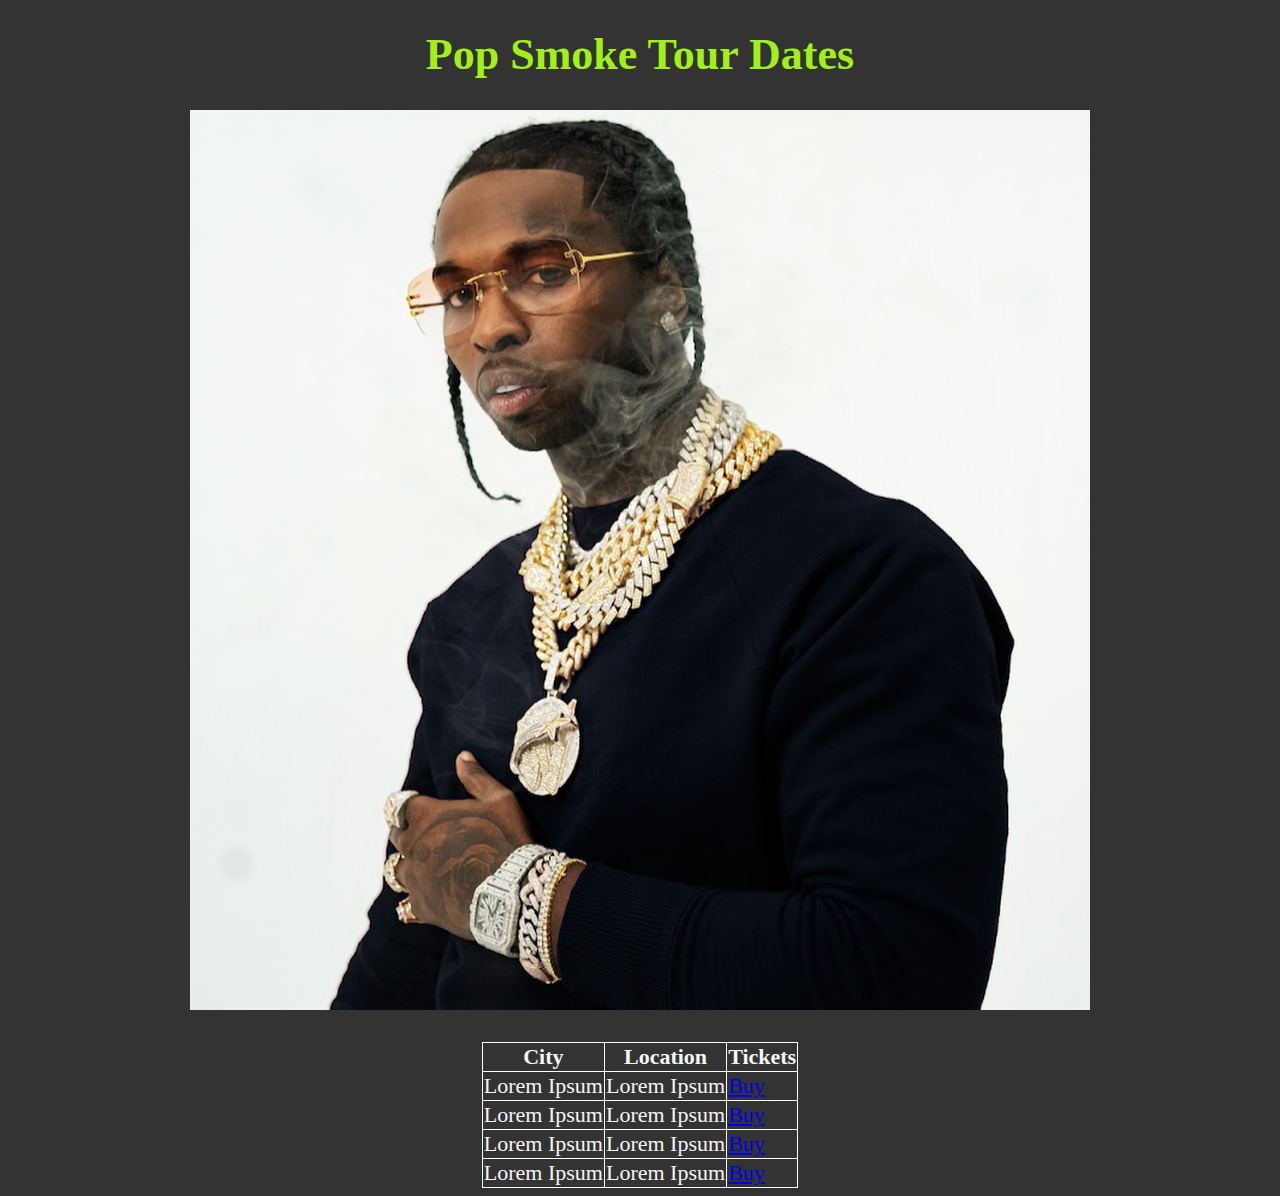
<file: Pop Smoke Tour Dates/index.html>
<!DOCTYPE html>
<html lang="en">
  <head>
    <meta charset="UTF-8" />
    <meta http-equiv="X-UA-Compatible" content="IE=edge" />
    <meta name="viewport" content="width=device-width, initial-scale=1.0" />
    <title>Pop Smoke Tour Dates</title>
    <link rel="stylesheet" href="main.css" />
  </head>
  <body>
    <center>
      <h1 style="color: #a1f017">Pop Smoke Tour Dates</h1>
      <img src="img/popsmoke.jpg" alt="Pop Smoke Pictured" />
      <br />
      <br />
      <table>
        <tr>
          <th>City</th>
          <th>Location</th>
          <th>Tickets</th>
        </tr>
        <tr>
          <td>Lorem Ipsum</td>
          <td>Lorem Ipsum</td>
          <td><a href="https://google.com">Buy</a></td>
        </tr>
        <tr>
          <td>Lorem Ipsum</td>
          <td>Lorem Ipsum</td>
          <td><a href="https://google.com">Buy</a></td>
        </tr>
        <tr>
          <td>Lorem Ipsum</td>
          <td>Lorem Ipsum</td>
          <td><a href="https://google.com">Buy</a></td>
        </tr>
        <tr>
          <td>Lorem Ipsum</td>
          <td>Lorem Ipsum</td>
          <td><a href="https://google.com">Buy</a></td>
        </tr>
      </table>
    </center>
  </body>
</html>
</file>
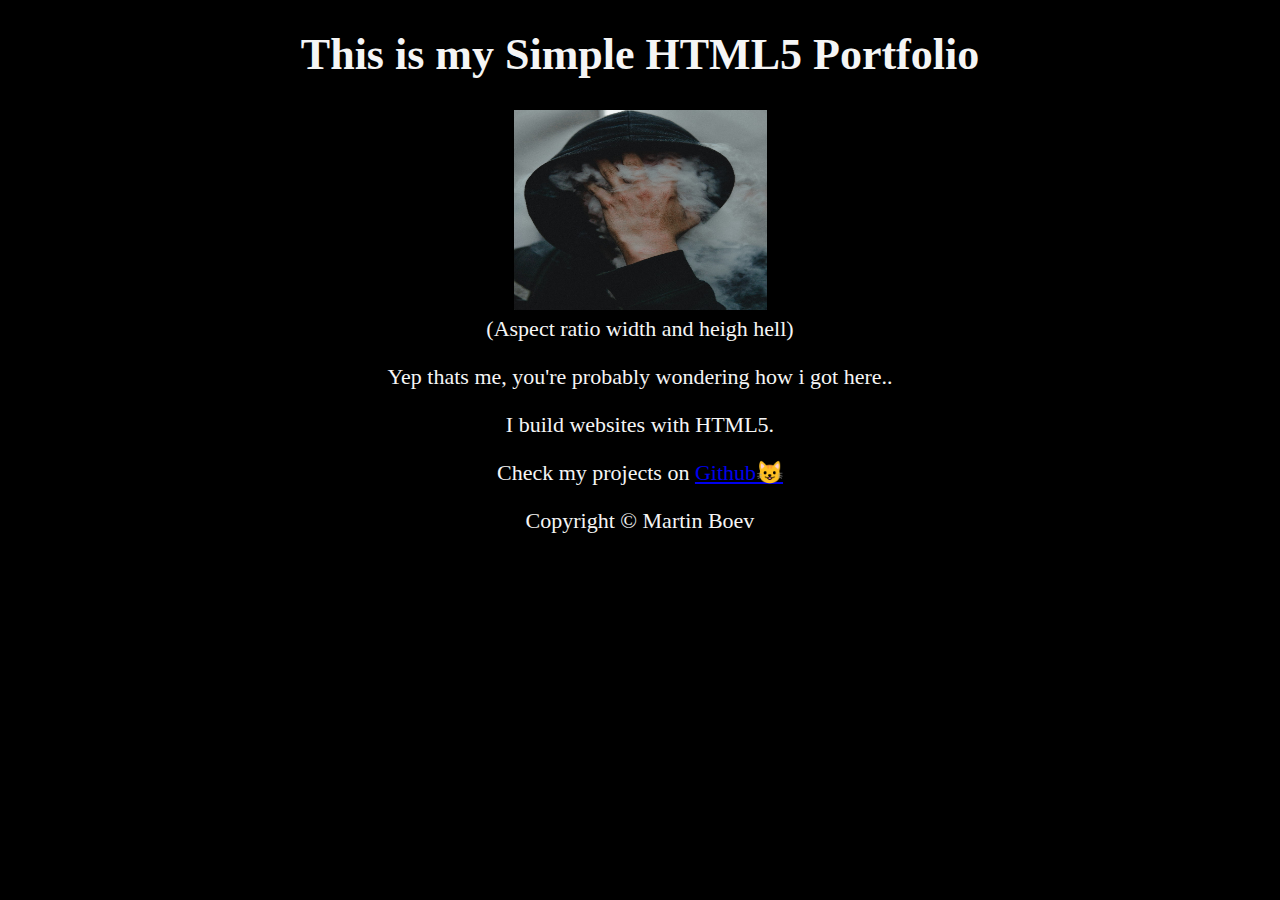
<file: Simple Portfolio/index.html>
<!DOCTYPE html>
<html lang="en">
  <head>
    <meta charset="UTF-8" />
    <meta http-equiv="X-UA-Compatible" content="IE=edge" />
    <meta name="viewport" content="width=device-width, initial-scale=1.0" />
    <title>Martin Boev's HTML5 Portfolio</title>
    <link rel="stylesheet" href="main.css" />
  </head>
  <body>
    <center>
      <h1>This is my Simple HTML5 Portfolio</h1>
      <figure>
        <img src="img/photo.jpg" alt="My fake photo cause i don't smoke" /
        width="253" height="200">
        <figcaption>(Aspect ratio width and heigh hell)</figcaption>
      </figure>
      <p>Yep thats me, you're probably wondering how i got here..</p>
      <p>I build websites with HTML5.</p>
      <p>
        Check my projects on
        <a href="https://github.com/m0ney-dev/HTML5-Only-Projects">Github😺</a>
      </p>
      <footer>Copyright &copy; Martin Boev</footer>
    </center>
  </body>
</html>
</file>
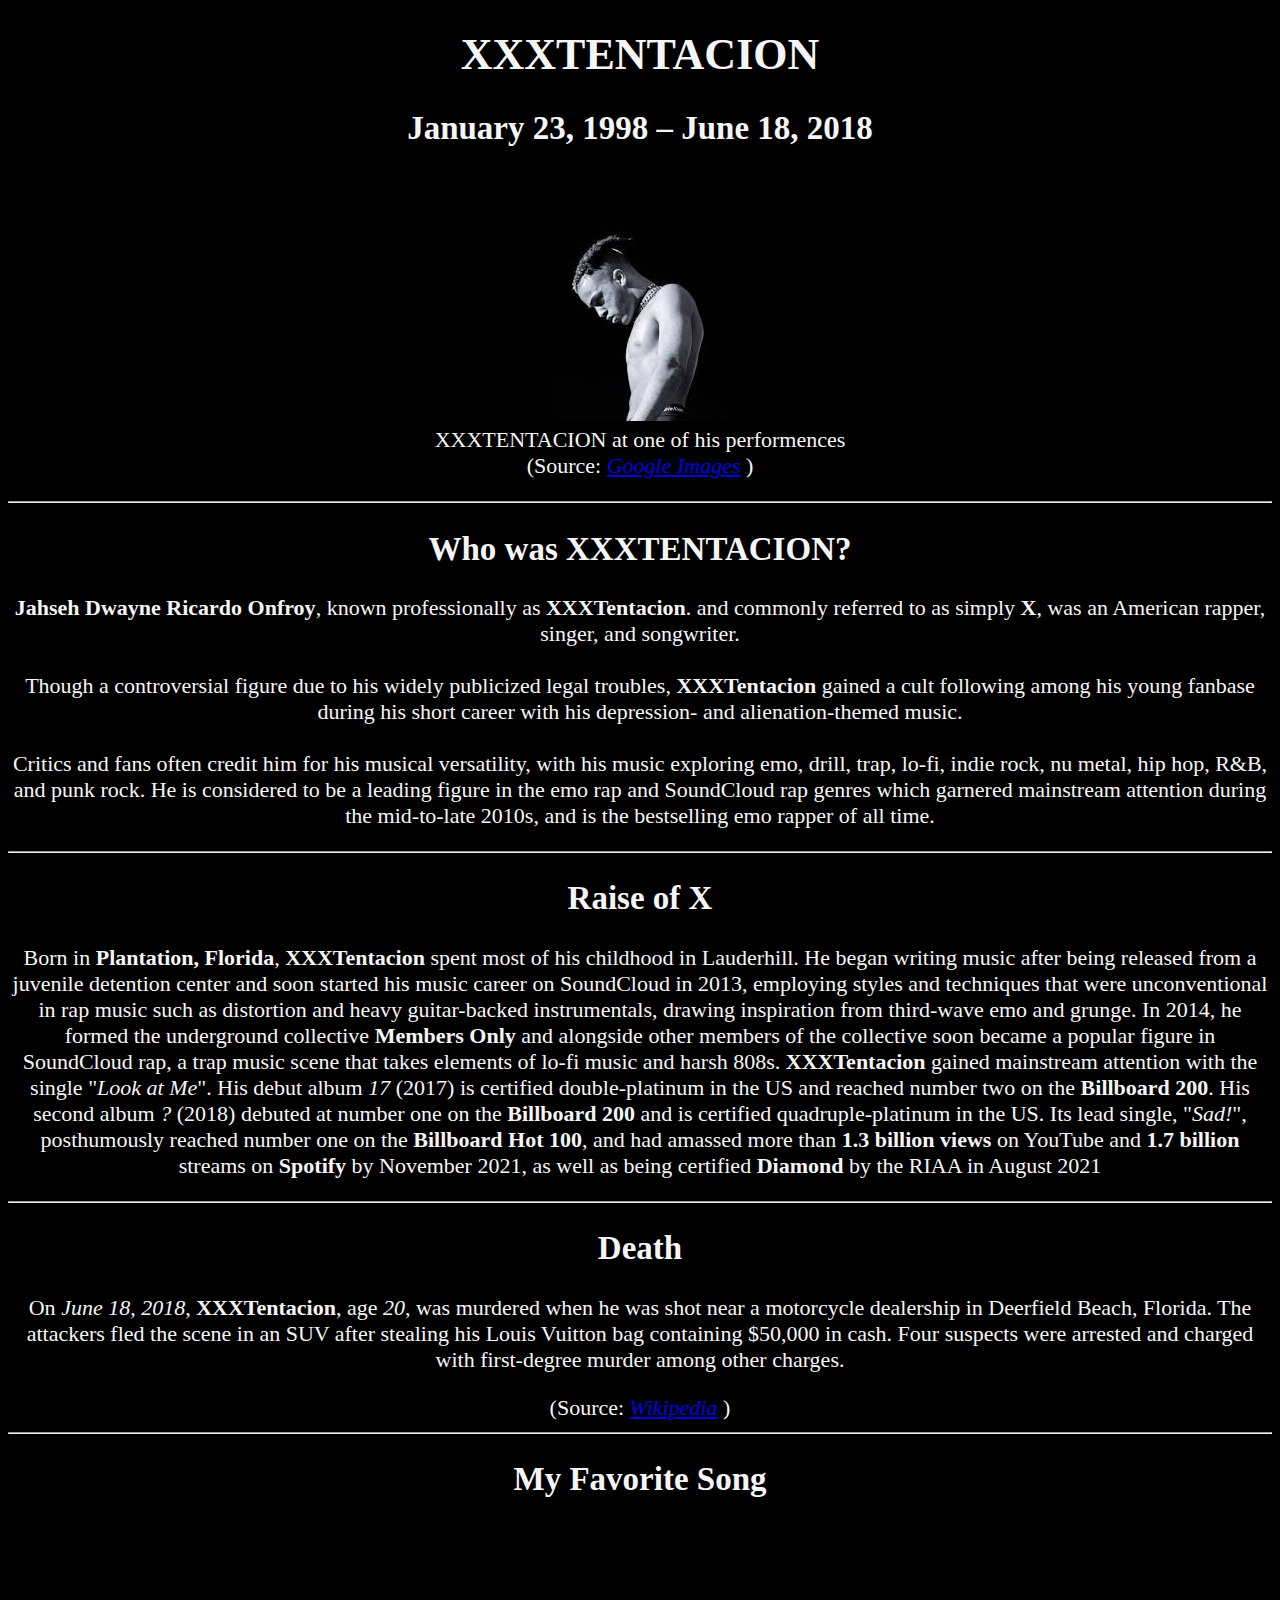
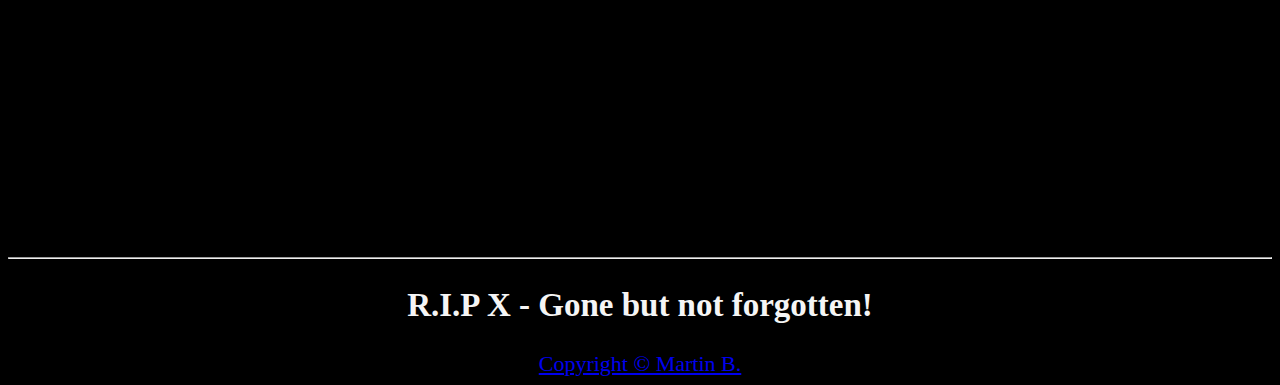
<file: Tribute page for XXXTENTACION/index.html>
<!DOCTYPE html>
<html lang="en">
  <head>
    <meta charset="UTF-8" />
    <meta http-equiv="X-UA-Compatible" content="IE=edge" />
    <meta name="viewport" content="width=device-width, initial-scale=1.0" />
    <title>Tribute Page for XXXTENTACION</title>
    <link rel="icon" href="img/notes.png" />
    <link rel="stylesheet" href="main.css" />
  </head>
  <body>
    <center>
      <h1>XXXTENTACION</h1>
      <h2>January 23, 1998 – June 18, 2018</h2>
      <figure>
        <img src="img/photo2.jpg" alt="A photo of XXXTENTACION" / width="204"
        height="247">
        <figcaption>
          XXXTENTACION at one of his performences
          <br />
          (Source:
          <cite> <a href="https://google.com">Google Images</a> </cite>)
        </figcaption>
      </figure>
      <hr />
      <h2>Who was XXXTENTACION?</h2>
      <p>
        <strong>Jahseh Dwayne Ricardo Onfroy</strong>, known professionally as
        <strong>XXXTentacion</strong>. and commonly referred to as simply
        <strong>X</strong>, was an American rapper, singer, and songwriter.
        <br />
        <br />
        Though a controversial figure due to his widely publicized legal
        troubles, <strong>XXXTentacion</strong> gained a cult following among
        his young fanbase during his short career with his depression- and
        alienation-themed music.
        <br />
        <br />
        Critics and fans often credit him for his musical versatility, with his
        music exploring emo, drill, trap, lo-fi, indie rock, nu metal, hip hop,
        R&B, and punk rock. He is considered to be a leading figure in the emo
        rap and SoundCloud rap genres which garnered mainstream attention during
        the mid-to-late 2010s, and is the bestselling emo rapper of all time.
      </p>
      <hr>
      <h2>Raise of X</h2>
      <p>
        Born in <strong>Plantation, Florida</strong>,
        <strong>XXXTentacion</strong> spent most of his childhood in <strong></strong>Lauderhill</strong>.
        He began writing music after being released from a juvenile detention
        center and soon started his music career on SoundCloud in 2013,
        employing styles and techniques that were unconventional in rap music
        such as distortion and heavy guitar-backed instrumentals, drawing
        inspiration from third-wave emo and grunge. In 2014, he formed the
        underground collective <strong>Members Only</strong> and alongside other members of the
        collective soon became a popular figure in SoundCloud rap, a trap music
        scene that takes elements of lo-fi music and harsh 808s. <strong>XXXTentacion</strong>
        gained mainstream attention with the single "<i>Look at Me</i>". His debut
        album <i>17</i> (2017) is certified double-platinum in the US and reached
        number two on the <strong>Billboard 200</strong>. His second album <i>?</i> (2018) debuted at
        number one on the <strong>Billboard 200</strong> and is certified quadruple-platinum in
        the US. Its lead single, "<i>Sad!</i>", posthumously reached number one on the
        <strong>Billboard Hot 100</strong>, and had amassed more than <strong>1.3 billion views</strong> on
        YouTube and <strong>1.7 billion</strong> streams on <strong>Spotify</strong> by November 2021, as well as
        being certified <strong>Diamond</strong> by the RIAA in August 2021
      </p>
      <hr>
      <h2>Death</h2>
      <p>On <i>June 18, 2018,</i> <strong>XXXTentacion</strong>, age <i>20</i>, was murdered when he was shot near a motorcycle dealership in Deerfield Beach, Florida. The attackers fled the scene in an SUV after stealing his Louis Vuitton bag containing $50,000 in cash. Four suspects were arrested and charged with first-degree murder among other charges.</p>
      (Source:
          <cite> <a href="https://en.wikipedia.org/wiki/XXXTentacion">Wikipedia</a> </cite>)
      <hr>
      <h2>My Favorite Song</h2>
      <iframe width="560" height="315" src="https://www.youtube.com/embed/GX8Hg6kWQYI" title="YouTube video player" frameborder="0" allow="accelerometer; autoplay; clipboard-write; encrypted-media; gyroscope; picture-in-picture" allowfullscreen></iframe>
      <hr>
      <h2>R.I.P X - Gone but not forgotten!</h2>
      <footer>
        <a href="https://github.com/m0ney-dev"> Copyright &copy; Martin B.</a>
      </footer>
    </center>
  </body>
</html>
</file>
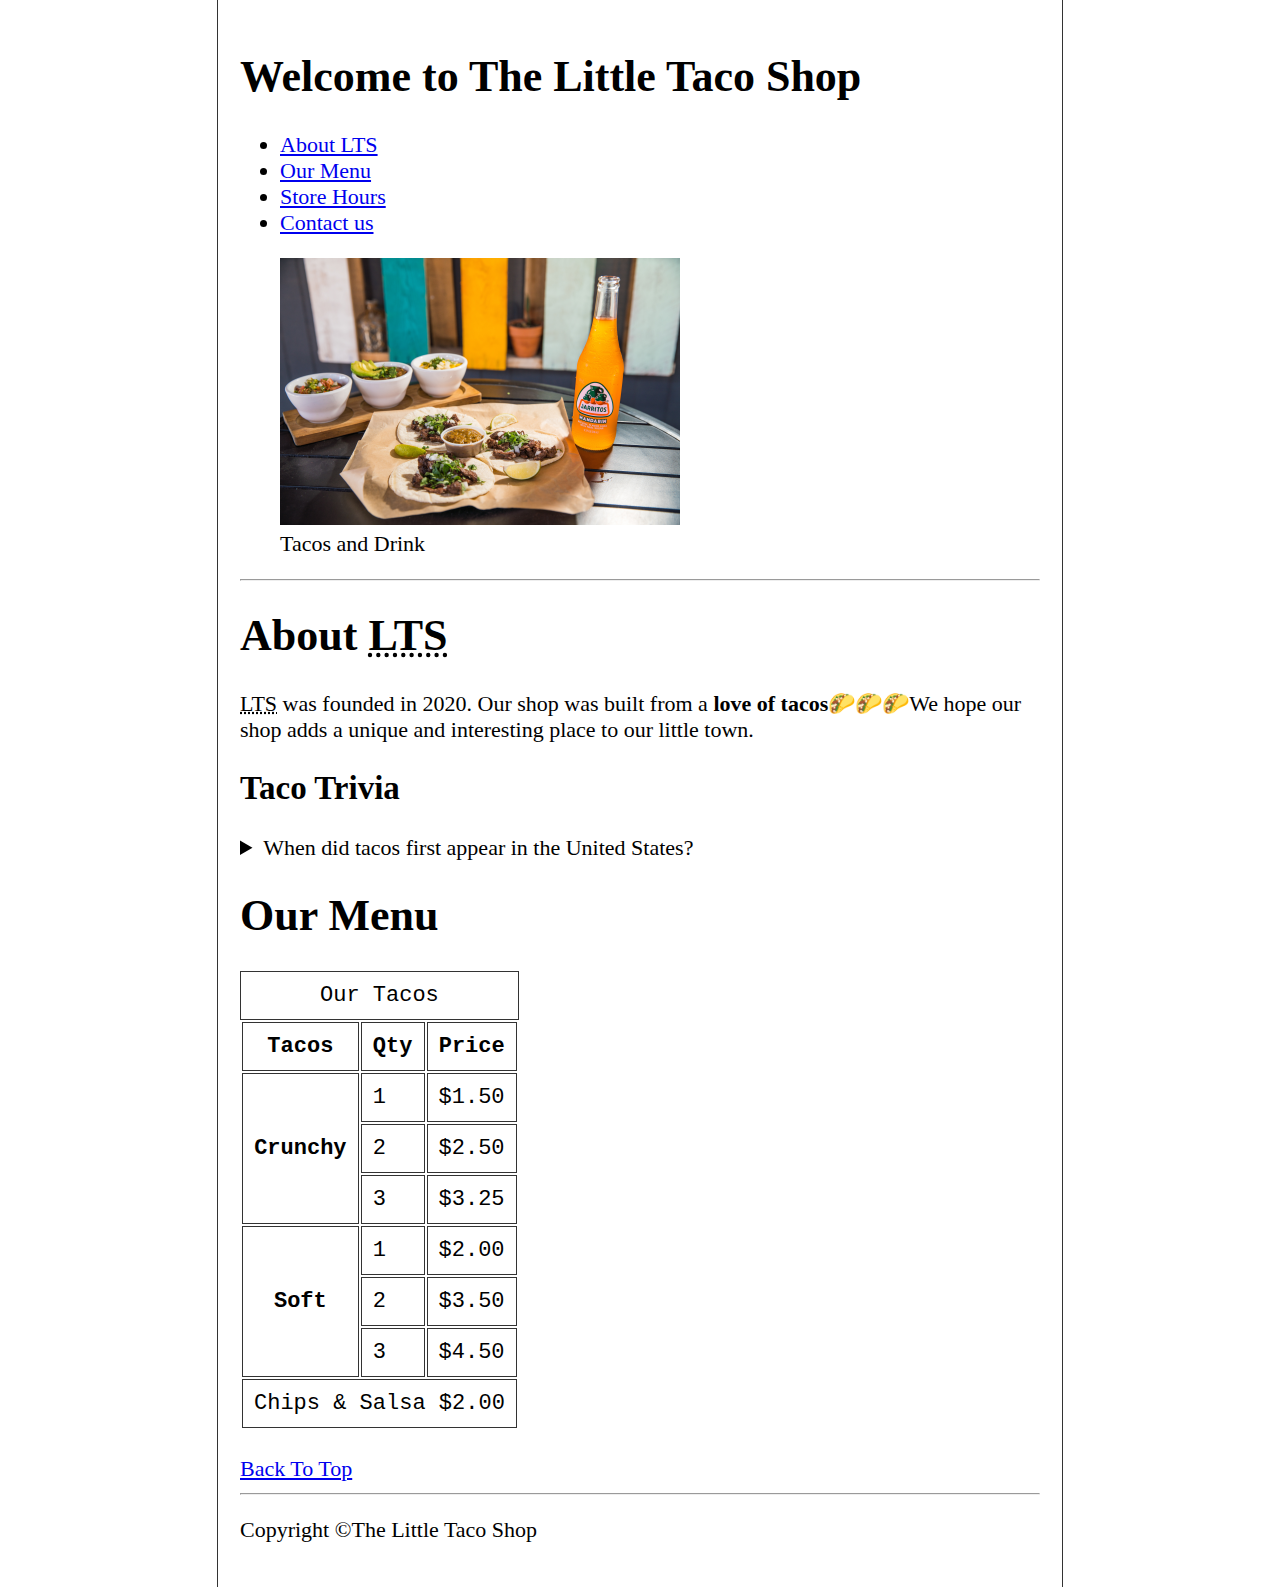
<file: Web page for Little Taco Shop/index.html>
<!DOCTYPE html>
<html lang="en">
  <head>
    <meta charset="UTF-8" />
    <meta http-equiv="X-UA-Compatible" content="IE=edge" />
    <meta name="viewport" content="width=device-width, initial-scale=1.0" />
    <title>The Little Taco Shop</title>
    <link rel="stylesheet" href="css/style.css" />
    <link rel="icon" href="favicon.ico" />
  </head>
  <body>
    <h1>Welcome to The Little Taco Shop</h1>
    <nav>
      <ul>
        <li><a href="#about">About LTS</a></li>
        <li><a href="#menu">Our Menu</a></li>
        <li><a href="/hours.html">Store Hours</a></li>
        <li><a href="/contact.html">Contact us</a></li>
      </ul>
    </nav>
    <figure>
      <img src="img/tacos_and_drink_400x267.png" alt="Tacos And Drink" />
      <figcaption>Tacos and Drink</figcaption>
    </figure>
    <hr />
    <section id="about">
      <h1>About <abbr title="Little Taco Shop">LTS</abbr></h1>
      <p>
        <abbr title="Little Taco Shop">LTS</abbr> was founded in 2020. Our shop
        was built from a <strong>love of tacos</strong>🌮🌮🌮We hope our shop
        adds a unique and interesting place to our little town.
      </p>
      <h2>Taco Trivia</h2>
      <details>
        <summary>When did tacos first appear in the United States?</summary>
        <p>
          The Taco was first introduced to the United States in 1905. Mexican
          migrants were coming in to work on railroads and other jobs and
          started to bring their delicious food with them. Tacos were
          essentially a street food at this time since they were highly portable
          and cheap.
        </p>
      </details>
    </section>
    <section id="menu">
      <h1>Our Menu</h1>
      <table>
        <caption>
          Our Tacos
        </caption>
        <th>Tacos</th>
        <th>Qty</th>
        <th>Price</th>
        <tr>
          <th rowspan="3">Crunchy</th>
          <td>1</td>
          <td>$1.50</td>
        </tr>
        <tr>
          <td>2</td>
          <td>$2.50</td>
        </tr>
        <tr>
          <td>3</td>
          <td>$3.25</td>
        </tr>
        <tr>
          <th rowspan="3">Soft</th>
          <td>1</td>
          <td>$2.00</td>
        </tr>
        <tr>
          <td>2</td>
          <td>$3.50</td>
        </tr>
        <tr>
          <td>3</td>
          <td>$4.50</td>
        </tr>
        <td colspan="3">Chips & Salsa $2.00</td>
      </table>
    </section>
    <br />
    <a href="#">Back To Top</a>
    <hr />
    <p>Copyright &copy;The Little Taco Shop</p>
  </body>
</html>
</file>
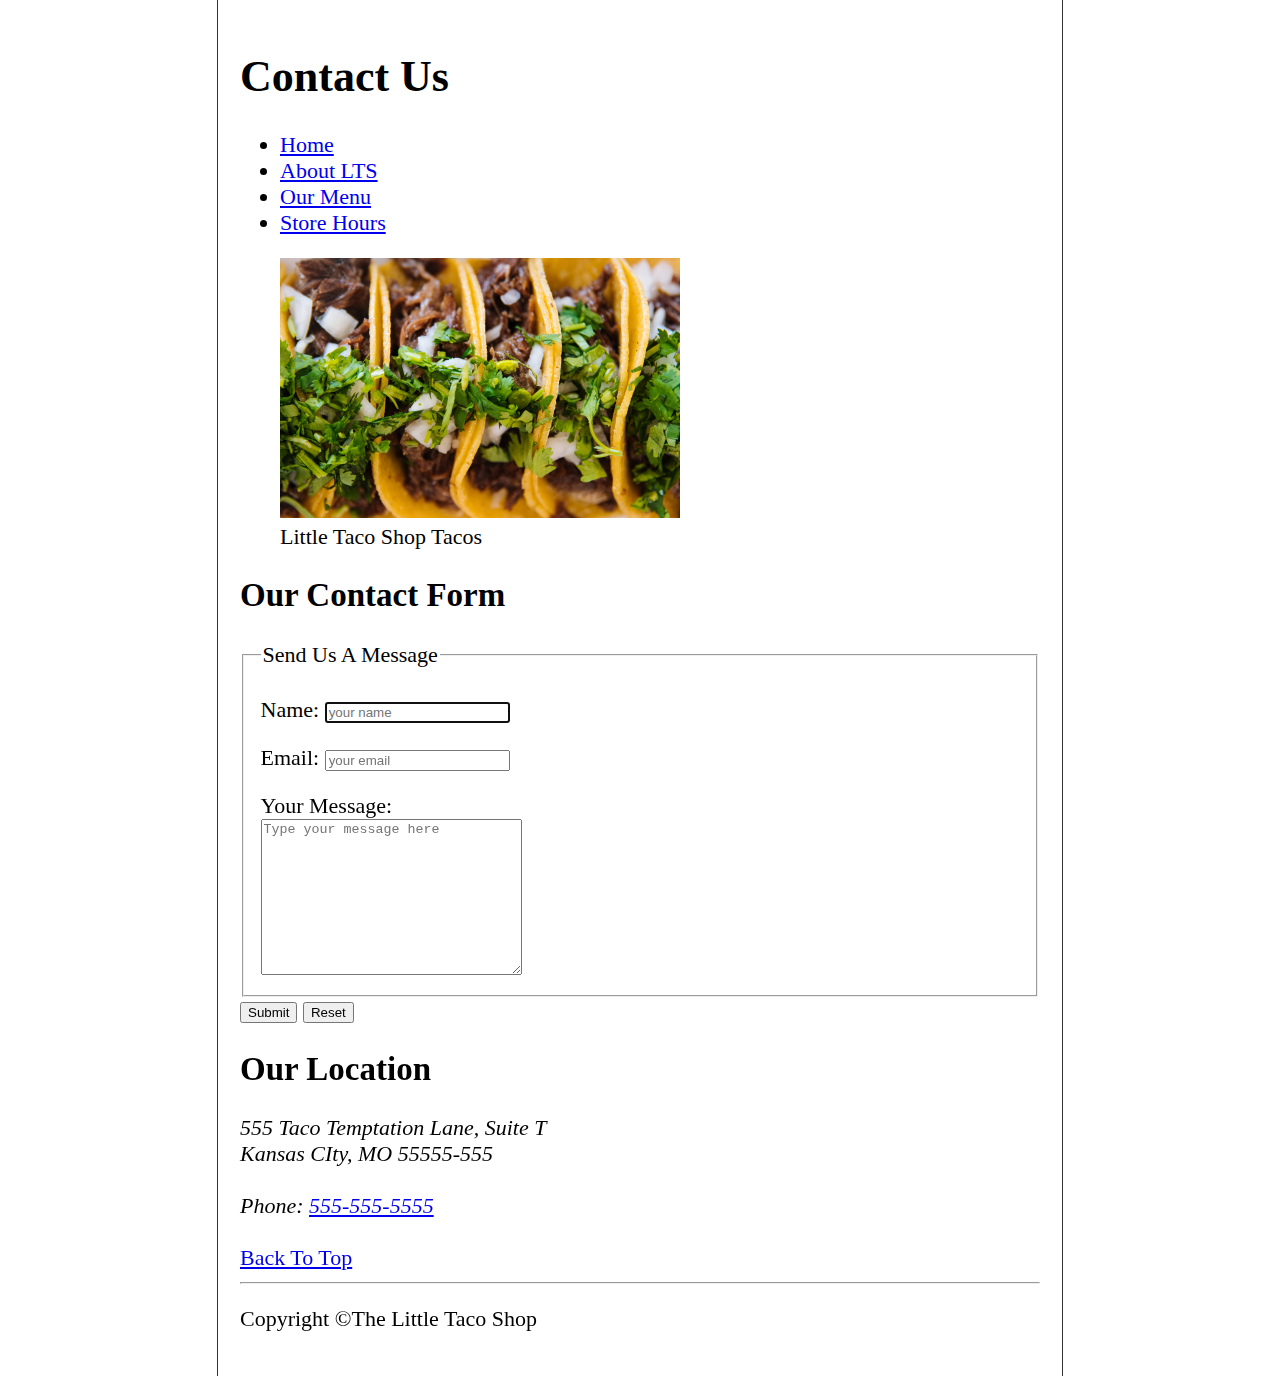
<file: Web page for Little Taco Shop/contact.html>
<!DOCTYPE html>
<html lang="en">
  <head>
    <meta charset="UTF-8" />
    <meta http-equiv="X-UA-Compatible" content="IE=edge" />
    <meta name="viewport" content="width=device-width, initial-scale=1.0" />
    <title>Little Taco Shop Contact Us</title>
    <link rel="stylesheet" href="css/style.css" />
    <link rel="icon" href="favicon.ico" />
  </head>
  <body>
    <h1>Contact Us</h1>
    <nav>
      <ul>
        <li><a href="/">Home</a></li>
        <li><a href="/index.html#about">About LTS</a></li>
        <li><a href="/index.html#menu">Our Menu</a></li>
        <li><a href="/hours.html">Store Hours</a></li>
      </ul>
    </nav>
    <figure>
      <img src="img/tacos_close_up_400x260.png" alt="Tacos And Drink" />
      <figcaption>Little Taco Shop Tacos</figcaption>
    </figure>
    <h2>Our Contact Form</h2>
    <form action="https://httpbin.org/get" method="get">
      <fieldset>
        <legend>Send Us A Message</legend>
        <p>
          <label for="firstname">Name:</label>
          <input
            type="text"
            name="firstname"
            id="firstname"
            placeholder="your name"
            autocomplete="on"
            required
            autofocus
          />
        </p>
        <p>
          <label for="email">Email:</label>
          <input
            type="text"
            name="lastname"
            id="email"
            placeholder="your email"
            autocomplete="on"
            required
          />
        </p>

        <label for="message">Your Message:</label>
        <br />
        <textarea
          name="message"
          id="message"
          cols="30"
          rows="10"
          placeholder="Type your message here"
        ></textarea>
      </fieldset>
      <button type="submit">Submit</button>
      <button type="reset">Reset</button>
    </form>
    <h2>Our Location</h2>
    <address>
      555 Taco Temptation Lane, Suite T <br />
      Kansas CIty, MO 55555-555
      <br />
      <br />
      Phone: <a href="tel:+555-555-5555">555-555-5555</a>
    </address>
    <br />
    <a href="#">Back To Top</a>
    <hr />
    <p>Copyright &copy;The Little Taco Shop</p>
  </body>
</html>
</file>
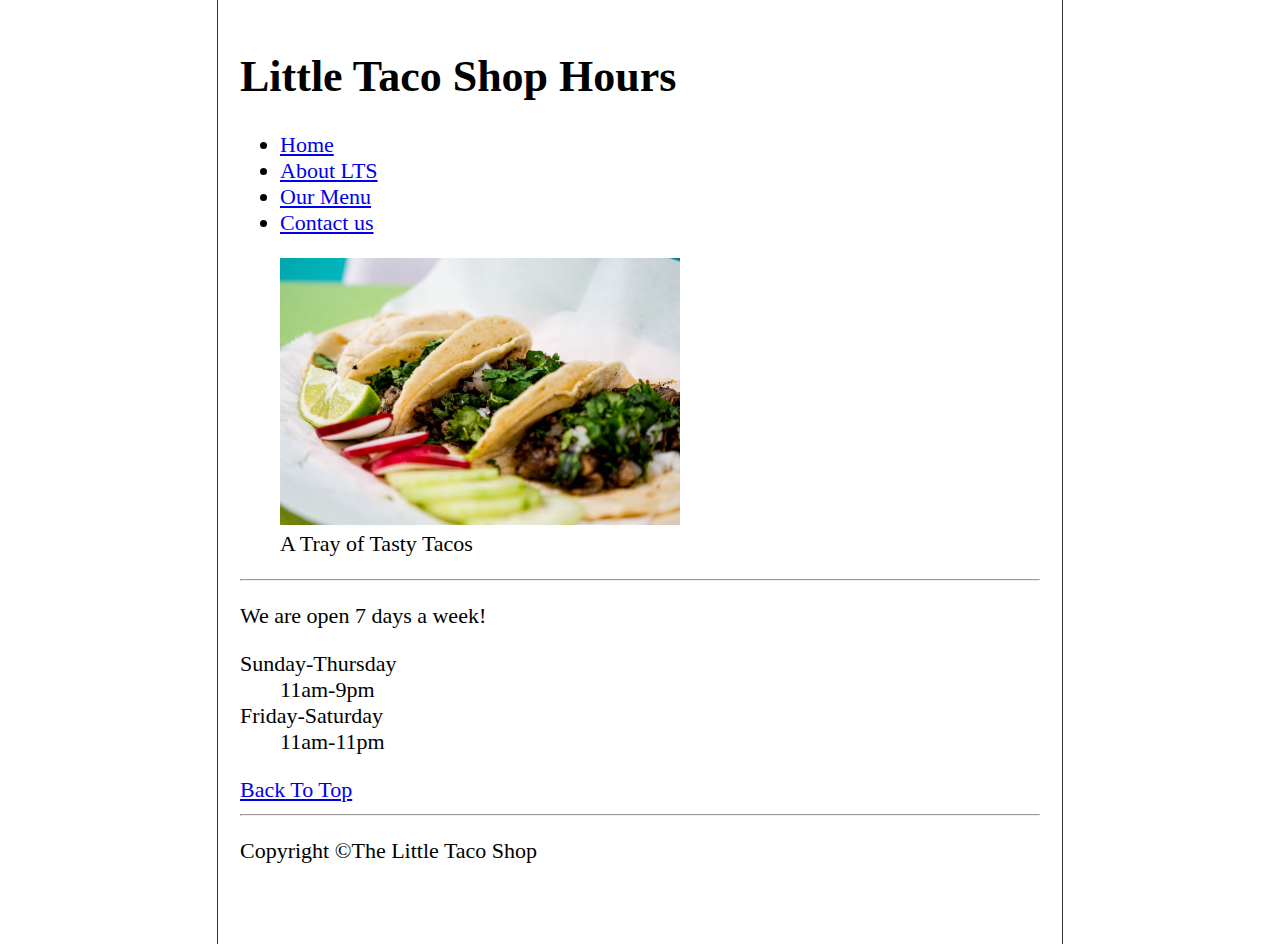
<file: Web page for Little Taco Shop/hours.html>
<!DOCTYPE html>
<html lang="en">
  <head>
    <meta charset="UTF-8" />
    <meta http-equiv="X-UA-Compatible" content="IE=edge" />
    <meta name="viewport" content="width=device-width, initial-scale=1.0" />
    <title>Little Taco Shop Hours</title>
    <link rel="stylesheet" href="css/style.css" />
    <link rel="icon" href="favicon.ico" />
  </head>
  <body>
    <h1>Little Taco Shop Hours</h1>
    <nav>
      <ul>
        <li><a href="/">Home</a></li>
        <li><a href="/index.html#about">About LTS</a></li>
        <li><a href="/index.html#menu">Our Menu</a></li>
        <li><a href="/contact.html">Contact us</a></li>
      </ul>
    </nav>
    <figure>
      <img src="img/tacos_tray_400x267.png" alt="Tacos And Drink" />
      <figcaption>A Tray of Tasty Tacos</figcaption>
    </figure>
    <hr />
    <p>We are open 7 days a week!</p>
    <dl>
      <dt>Sunday-Thursday</dt>
      <dd>11am-9pm</dd>

      <dt>Friday-Saturday</dt>
      <dd>11am-11pm</dd>
    </dl>
    <a href="#">Back To Top</a>
    <hr />
    <p>Copyright &copy;The Little Taco Shop</p>
  </body>
</html>
</file>
<file: Pop Smoke Tour Dates/main.css>
html {
  font-size: 22px;
}

body {
  background-color: #333;
  color: whitesmoke;
}

table,
th,
td {
  border: 0.5px solid white;
  border-collapse: collapse;
}
</file>
<file: Simple Portfolio/main.css>
html {
  font-size: 22px;
}

body {
  background-color: rgb(0, 0, 0);
  color: whitesmoke;
}
</file>
<file: Tribute page for XXXTENTACION/main.css>
html {
  font-size: 22px;
}

body {
  background-color: rgb(0, 0, 0);
  color: whitesmoke;
}
</file>
<file: Web page for Little Taco Shop/css/style.css>
html {
    font-size: 22px;
}

body {
    min-height: 100vh;
    max-width: 800px;
    margin: 0 auto;
    padding: 1rem;
    border-left: 1px solid #333;
    border-right: 1px solid #333;
}

th, td, caption {
    border: 1px solid #333;
    font-family: 'Courier New', Courier, monospace;
    border-collapse: separate;
    padding: 0.5rem;
}
</file>
